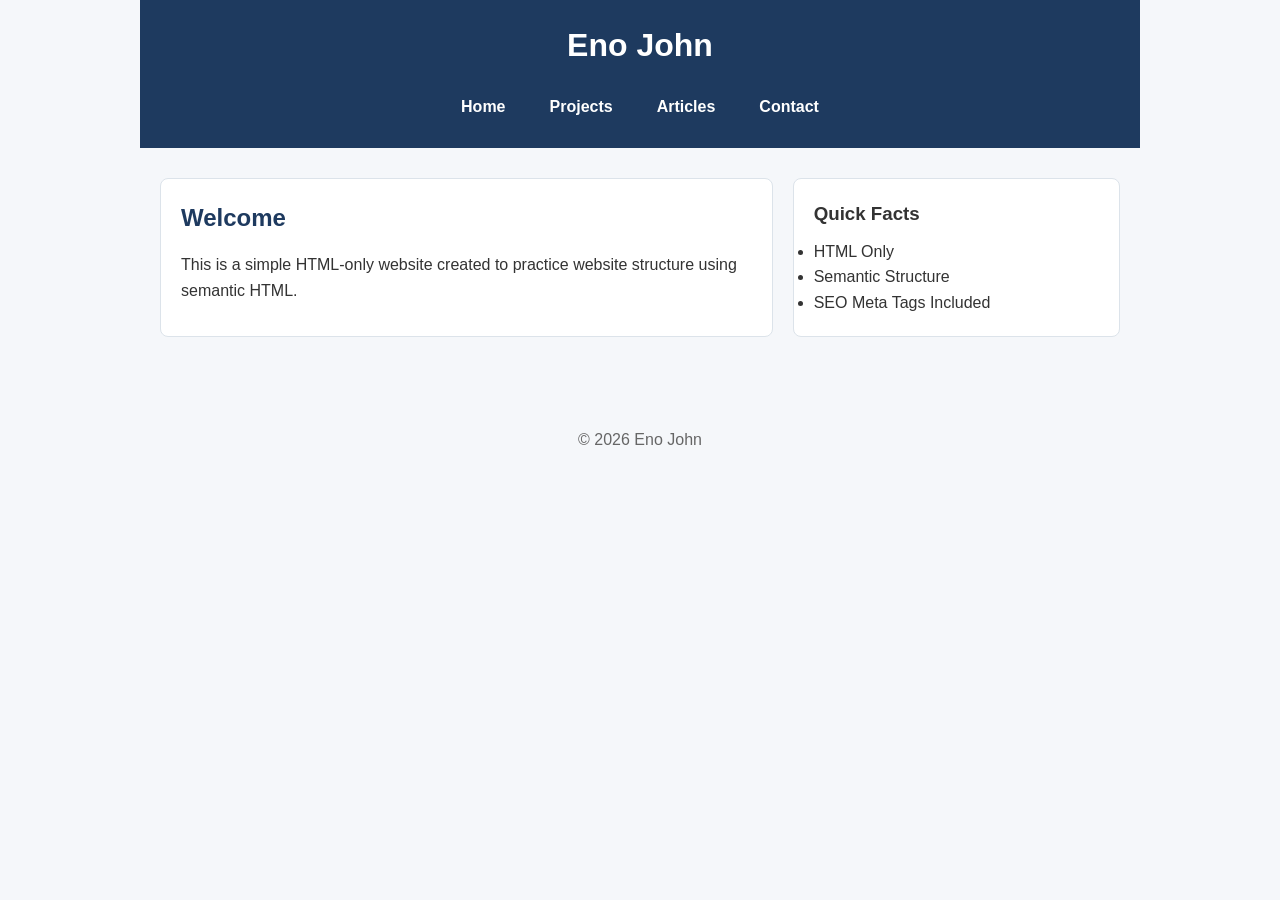
<file: index.html>
<!DOCTYPE html>
<html lang="en">
<head>
    <meta charset="UTF-8">
    <meta name="description" content="Homepage of Eno John's HTML-only website project.">
    <meta name="keywords" content="HTML, Website, Homepage">
    <meta name="author" content="Eno John">
    <meta name="viewport" content="width=device-width, initial-scale=1.0">
    <title>Homepage | Eno John</title>
    <link rel="stylesheet" href="style.css">
</head>
<body>
<header>
    <h1>Eno John</h1>

    <nav>
        <a href="index.html">Home</a>
        <a href="projects.html">Projects</a>
        <a href="articles.html">Articles</a>
        <a href="contact.html">Contact</a>
    </nav>
</header>

    <main>

        <section>
            <h2>Welcome</h2>

            <p>
                This is a simple HTML-only website created to practice
                website structure using semantic HTML.
            </p>
        </section>

        <aside>
            <h3>Quick Facts</h3>

            <ul>
                <li>HTML Only</li>
                <li>Semantic Structure</li>
                <li>SEO Meta Tags Included</li>
            </ul>
        </aside>

    </main>

    <footer>
        <p>&copy; 2026 Eno John</p>
    </footer>

</body>
</html>
</file>
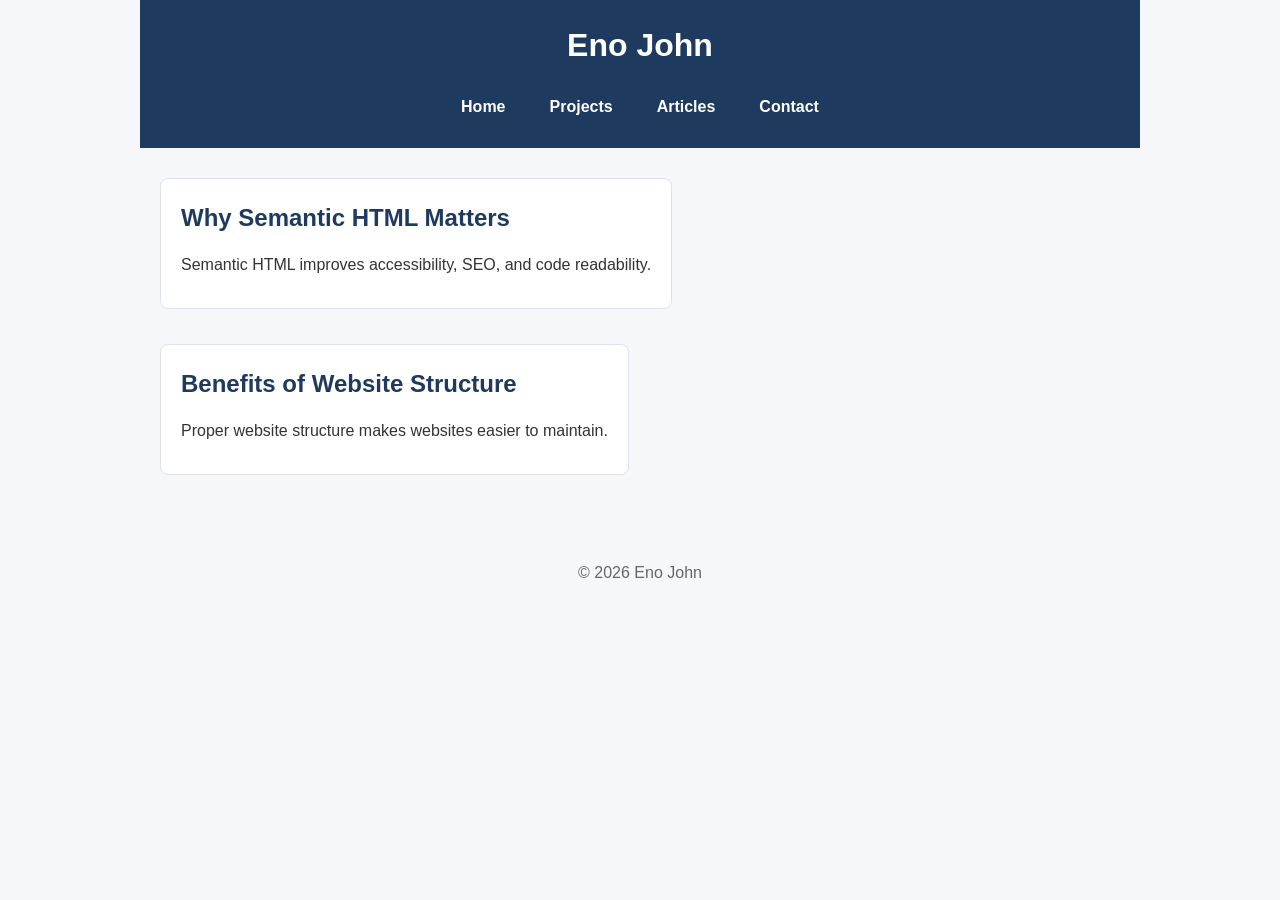
<file: articles.html>
<!DOCTYPE html>
<html lang="en">
<head>
    <meta charset="UTF-8">
    <meta name="description" content="Articles written by Eno John.">
    <meta name="keywords" content="Articles, HTML, Web Development">
    <meta name="author" content="Eno John">
    <meta name="viewport" content="width=device-width, initial-scale=1.0">
    <title>Articles | Eno John</title>
    <link rel="stylesheet" href="style.css">
</head>
<body>
<header>
    <h1>Eno John</h1>

    <nav>
        <a href="index.html">Home</a>
        <a href="projects.html">Projects</a>
        <a href="articles.html">Articles</a>
        <a href="contact.html">Contact</a>
    </nav>
</header>

    <main>

        <article>
            <h2>Why Semantic HTML Matters</h2>

            <p>
                Semantic HTML improves accessibility, SEO,
                and code readability.
            </p>
        </article>

        <article>
            <h2>Benefits of Website Structure</h2>

            <p>
                Proper website structure makes websites easier to maintain.
            </p>
        </article>

    </main>

    <footer>
        <p>&copy; 2026 Eno John</p>
    </footer>

</body>
</html>
</file>
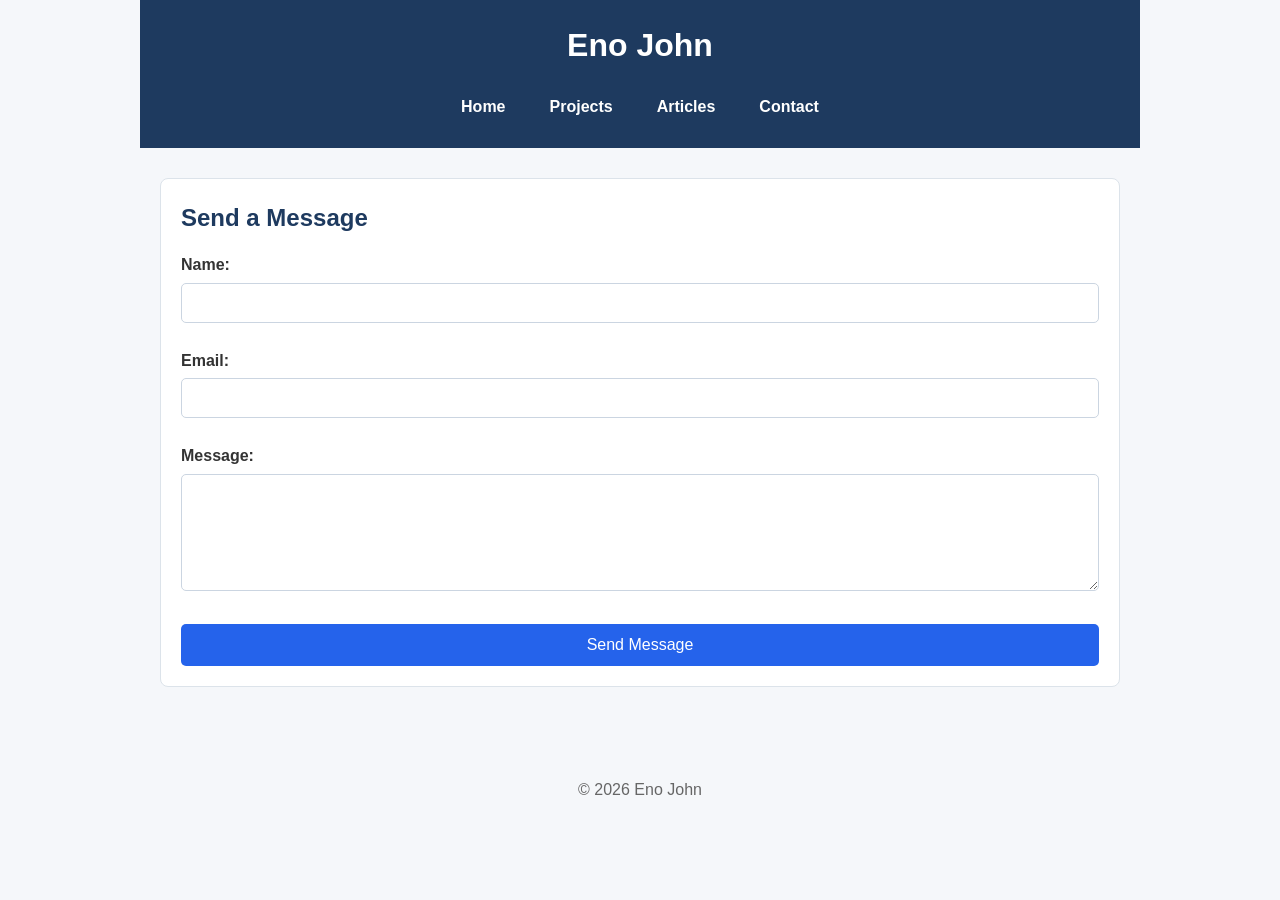
<file: contact.html>
<!DOCTYPE html>
<html lang="en">
<head>
    <meta charset="UTF-8">
    <meta name="description" content="Contact Eno John.">
    <meta name="keywords" content="Contact, HTML Form">
    <meta name="author" content="Eno John">
    <meta name="viewport" content="width=device-width, initial-scale=1.0">
    <title>Contact | Eno John</title>
    <link rel="stylesheet" href="style.css">
</head>
<body>
<header>
    <h1>Eno John</h1>

    <nav>
        <a href="index.html">Home</a>
        <a href="projects.html">Projects</a>
        <a href="articles.html">Articles</a>
        <a href="contact.html">Contact</a>
    </nav>
</header>

    <main>

        <section>
            <h2>Send a Message</h2>

            <form action="#" method="post">

                <p>
                    <label for="name">Name:</label><br>
                    <input type="text" id="name" name="name" required>
                </p>

                <p>
                    <label for="email">Email:</label><br>
                    <input type="email" id="email" name="email" required>
                </p>

                <p>
                    <label for="message">Message:</label><br>
                    <textarea id="message" name="message" rows="5" required></textarea>
                </p>

                <button type="submit">Send Message</button>

            </form>
        </section>

    </main>

    <footer>
        <p>&copy; 2026 Eno John</p>
    </footer>

</body>
</html>
</file>
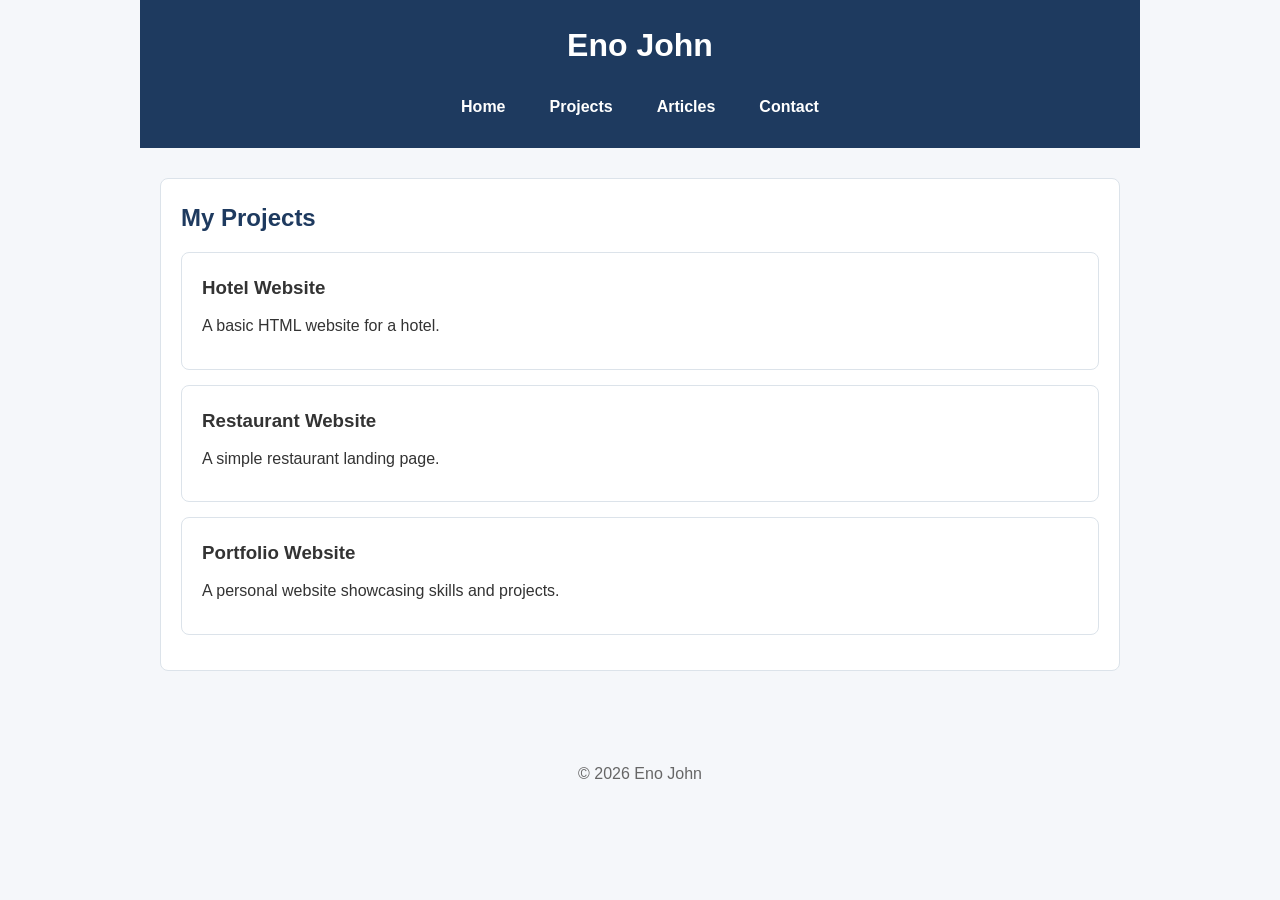
<file: projects.html>
<!DOCTYPE html>
<html lang="en">
<head>
    <meta charset="UTF-8">
    <meta name="description" content="Projects completed by Eno John.">
    <meta name="keywords" content="HTML Projects, Web Development">
    <meta name="author" content="Eno John">
    <meta name="viewport" content="width=device-width, initial-scale=1.0">
    <title>Projects | Eno John</title>
    <link rel="stylesheet" href="style.css">
</head>
<body>
<header>
    <h1>Eno John</h1>

    <nav>
        <a href="index.html">Home</a>
        <a href="projects.html">Projects</a>
        <a href="articles.html">Articles</a>
        <a href="contact.html">Contact</a>
    </nav>
</header>
    <main>

        <section>
            <h2>My Projects</h2>

            <article>
                <h3>Hotel Website</h3>
                <p>A basic HTML website for a hotel.</p>
            </article>

            <article>
                <h3>Restaurant Website</h3>
                <p>A simple restaurant landing page.</p>
            </article>

            <article>
                <h3>Portfolio Website</h3>
                <p>A personal website showcasing skills and projects.</p>
            </article>
        </section>

    </main>

    <footer>
        <p>&copy; 2026 Eno John</p>
    </footer>

</body>
</html>
</file>
<file: style.css>
* {
  margin: 0;
  padding: 0;
  box-sizing: border-box;
}

body {
  font-family: Arial, sans-serif;
  line-height: 1.6;
  background-color: #f5f7fa;
  color: #333;
}

   

header,
main,
footer {
  max-width: 1000px;
  margin: 0 auto;
  padding: 20px;
}

section,
article,
aside {
  margin-bottom: 20px;
}

header {
  background-color: #1e3a5f;
  color: white;
  padding: 20px;
  text-align: center;
}

nav {
  margin-top: 15px;
  display: flex;
  justify-content: center;
  gap: 20px;
  flex-wrap: wrap;
}

nav a {
  color: white;
  text-decoration: none;
  font-weight: bold;
  padding: 8px 12px;
}

nav a:hover {
  background-color: #2563eb;
  border-radius: 4px;
}


main {
  padding-top: 30px;
}

section,
article,
aside {
  background-color: white;
  padding: 20px;
  border: 1px solid #dce3ea;
  border-radius: 8px;
}

h2 {
  margin-bottom: 15px;
  color: #1e3a5f;
}

h3 {
  margin-bottom: 10px;
}

p {
  margin-bottom: 10px;
}


article {
  margin-bottom: 15px;
}


form {
  display: flex;
  flex-direction: column;
}

label {
  font-weight: bold;
}

input,
textarea {
  width: 100%;
  padding: 10px;
  margin-top: 5px;
  margin-bottom: 15px;
  border: 1px solid #cbd5e1;
  border-radius: 5px;
  font-size: 16px;
}

button {
  background-color: #2563eb;
  color: white;
  border: none;
  padding: 12px;
  border-radius: 5px;
  cursor: pointer;
  font-size: 16px;
}

button:hover {
  background-color: #1d4ed8;
}


footer {
  text-align: center;
  padding: 20px;
  margin-top: 30px;
  color: #666;
}


@media (min-width: 768px) {

  main {
    display: flex;
    flex-wrap: wrap;
    gap: 20px;
  }

  section {
    flex: 2;
  }

  aside {
    flex: 1;
  }
}
</file>
